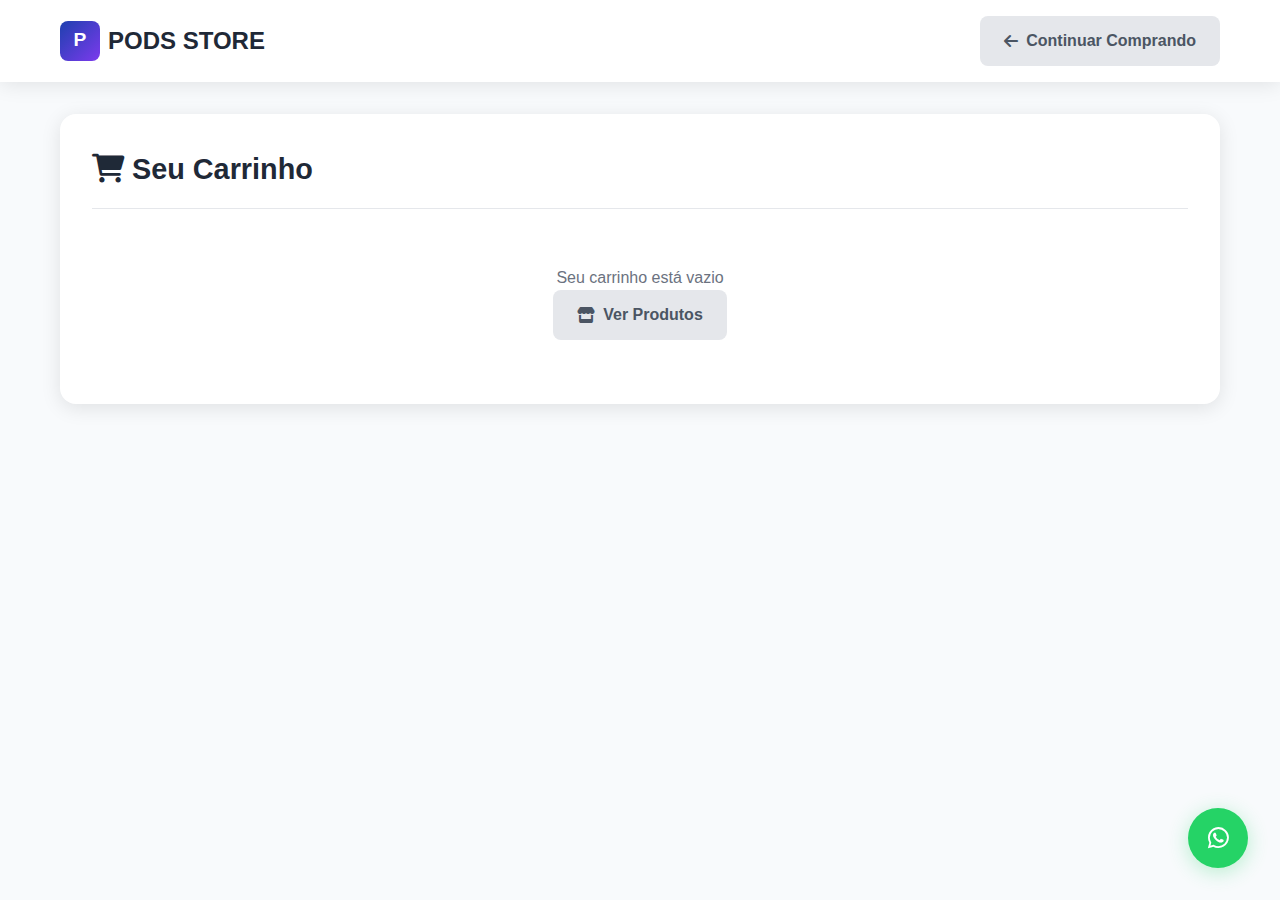
<file: carrinho.html>
<!DOCTYPE html>
<html lang="pt-BR">

<head>
    <meta charset="UTF-8">
    <meta name="viewport" content="width=device-width, initial-scale=1.0">
    <title>Carrinho de Compras | PODS Store</title>
    <link href="https://cdnjs.cloudflare.com/ajax/libs/font-awesome/6.0.0/css/all.min.css" rel="stylesheet">
    <style>
        * {
            margin: 0;
            padding: 0;
            box-sizing: border-box;
            font-family: 'Segoe UI', Tahoma, Geneva, Verdana, sans-serif;
        }

        body {
            background-color: #f8fafc;
            color: #333;
            line-height: 1.6;
        }

        .container {
            max-width: 1200px;
            margin: 0 auto;
            padding: 0 20px;
        }

        .header {
            background: white;
            box-shadow: 0 2px 20px rgba(0, 0, 0, 0.1);
            padding: 1rem 0;
            margin-bottom: 2rem;
        }

        .nav-wrapper {
            display: flex;
            align-items: center;
            justify-content: space-between;
        }

        .logo {
            display: flex;
            align-items: center;
            gap: 0.5rem;
        }

        .logo-icon {
            width: 40px;
            height: 40px;
            background: linear-gradient(135deg, #1e40af, #7c3aed);
            border-radius: 8px;
            display: flex;
            align-items: center;
            justify-content: center;
            color: white;
            font-weight: bold;
            font-size: 1.2rem;
        }

        .logo h1 {
            font-size: 1.5rem;
            font-weight: bold;
            color: #1f2937;
        }

        .cart-container {
            background: white;
            border-radius: 16px;
            box-shadow: 0 4px 20px rgba(0, 0, 0, 0.1);
            padding: 2rem;
            margin-bottom: 2rem;
        }

        .cart-container h2 {
            font-size: 1.8rem;
            margin-bottom: 1.5rem;
            color: #1f2937;
            border-bottom: 1px solid #e5e7eb;
            padding-bottom: 1rem;
        }

        .cart-empty {
            text-align: center;
            padding: 2rem;
            color: #6b7280;
        }

        .cart-item {
            display: flex;
            gap: 1.5rem;
            padding: 1.5rem 0;
            border-bottom: 1px solid #e5e7eb;
            align-items: center;
        }

        .cart-item:last-child {
            border-bottom: none;
        }

        .cart-item img {
            width: 100px;
            height: 100px;
            object-fit: contain;
            border-radius: 8px;
            background: #f9fafb;
            padding: 0.5rem;
        }

        .cart-item-info {
            flex: 1;
        }

        .cart-item-name {
            font-weight: 600;
            color: #1f2937;
            margin-bottom: 0.5rem;
        }

        .cart-item-price {
            color: #059669;
            font-weight: bold;
            margin-bottom: 0.5rem;
        }

        .quantity-controls {
            display: flex;
            align-items: center;
            gap: 0.5rem;
        }

        .quantity-btn {
            width: 32px;
            height: 32px;
            border: none;
            background: #e5e7eb;
            border-radius: 50%;
            display: flex;
            align-items: center;
            justify-content: center;
            cursor: pointer;
            transition: background-color 0.3s ease;
        }

        .quantity-btn:hover {
            background: #d1d5db;
        }

        .quantity {
            width: 40px;
            text-align: center;
            font-weight: 600;
        }

        .remove-item {
            background: none;
            border: none;
            color: #ef4444;
            cursor: pointer;
            font-size: 1.2rem;
        }

        .cart-total {
            display: flex;
            justify-content: space-between;
            align-items: center;
            margin-top: 2rem;
            padding-top: 1.5rem;
            border-top: 1px solid #e5e7eb;
            font-size: 1.25rem;
            font-weight: bold;
        }

        .cart-actions {
            display: flex;
            justify-content: space-between;
            margin-top: 2rem;
            gap: 1rem;
        }

        .btn {
            padding: 0.75rem 1.5rem;
            border-radius: 8px;
            font-weight: 600;
            cursor: pointer;
            transition: all 0.3s ease;
            text-decoration: none;
            display: inline-flex;
            align-items: center;
            gap: 0.5rem;
        }

        .btn-continue {
            background: #e5e7eb;
            color: #4b5563;
            border: none;
        }

        .btn-continue:hover {
            background: #d1d5db;
        }

        .btn-checkout {
            background: #059669;
            color: white;
            border: none;
        }

        .btn-checkout:hover {
            background: #047857;
        }

        .whatsapp-float {
            position: fixed;
            bottom: 2rem;
            right: 2rem;
            width: 60px;
            height: 60px;
            background: #25d366;
            color: white;
            border: none;
            border-radius: 50%;
            font-size: 1.5rem;
            cursor: pointer;
            box-shadow: 0 4px 20px rgba(37, 211, 102, 0.3);
            transition: all 0.3s ease;
            z-index: 1000;
            display: flex;
            align-items: center;
            justify-content: center;
        }

        .whatsapp-float:hover {
            background: #128c7e;
            transform: scale(1.1);
        }

        @media (max-width: 768px) {
            .cart-item {
                flex-direction: column;
                text-align: center;
                gap: 1rem;
            }

            .quantity-controls {
                justify-content: center;
            }

            .cart-actions {
                flex-direction: column;
            }

            .whatsapp-float {
                bottom: 1rem;
                right: 1rem;
                width: 50px;
                height: 50px;
                font-size: 1.25rem;
            }
        }
    </style>
</head>

<body>
    <!-- Header -->
    <header class="header">
        <div class="container">
            <div class="nav-wrapper">
                <div class="logo">
                    <div class="logo-icon">P</div>
                    <h1>PODS STORE</h1>
                </div>
                <a href="index.html" class="btn btn-continue">
                    <i class="fas fa-arrow-left"></i> Continuar Comprando
                </a>
            </div>
        </div>
    </header>

    <main class="container">
        <div class="cart-container">
            <h2><i class="fas fa-shopping-cart"></i> Seu Carrinho</h2>
            <div id="cartItems">
                <!-- Itens serão carregados aqui pelo JavaScript -->
            </div>

            <div id="cartEmpty" class="cart-empty">
                <p>Seu carrinho está vazio</p>
                <a href="index.html" class="btn btn-continue">
                    <i class="fas fa-store"></i> Ver Produtos
                </a>
            </div>

            <div id="cartFooter" style="display: none;">
                <div class="cart-total">
                    <span>Total:</span>
                    <span>R$ <span id="cartTotal">0.00</span></span>
                </div>

                <div class="cart-actions">
                    <a href="index.html" class="btn btn-continue">
                        <i class="fas fa-arrow-left"></i> Continuar Comprando
                    </a>
                    <button class="btn btn-checkout" onclick="checkout()">
                        <i class="fab fa-whatsapp"></i> Finalizar pelo WhatsApp
                    </button>
                </div>
            </div>
        </div>
    </main>

    <!-- Botão do WhatsApp -->
    <button class="whatsapp-float" onclick="openWhatsApp()">
        <i class="fab fa-whatsapp"></i>
    </button>

    <script>
        // 1. Carrega o carrinho do localStorage
        let cart = JSON.parse(localStorage.getItem('cart')) || [];

        // 2. Função para SALVAR o carrinho atualizado
        function saveCart() {
            localStorage.setItem('cart', JSON.stringify(cart));

            // Debug: Mostra o conteúdo atual do localStorage
            console.log('Carrinho salvo:', JSON.parse(localStorage.getItem('cart')));
        }

        // 3. Atualiza a exibição do carrinho
        function updateCartDisplay() {
            const cartItems = document.getElementById('cartItems');
            const cartEmpty = document.getElementById('cartEmpty');
            const cartFooter = document.getElementById('cartFooter');
            const cartTotal = document.getElementById('cartTotal');

            // Se carrinho vazio
            if (cart.length === 0) {
                cartItems.innerHTML = '';
                cartEmpty.style.display = 'block';
                cartFooter.style.display = 'none';

                // LIMPA o localStorage quando o carrinho está vazio
                localStorage.removeItem('cart');
                return;
            }

            // Se tem itens
            cartEmpty.style.display = 'none';
            cartFooter.style.display = 'block';

            // Renderiza os itens
            cartItems.innerHTML = cart.map(item => `
            <div class="cart-item" data-id="${item.id}">
                <img src="${item.image}" alt="${item.name}">
                <div class="cart-item-info">
                    <div class="cart-item-name">${item.name}</div>
                    <div class="cart-item-price">R$ ${item.price.toFixed(2)}</div>
                    <div class="quantity-controls">
                        <button class="quantity-btn" onclick="updateQuantity(${item.id}, ${item.quantity - 1})">
                            <i class="fas fa-minus"></i>
                        </button>
                        <span class="quantity">${item.quantity}</span>
                        <button class="quantity-btn" onclick="updateQuantity(${item.id}, ${item.quantity + 1})">
                            <i class="fas fa-plus"></i>
                        </button>
                    </div>
                </div>
                <button class="remove-item" onclick="removeItem(${item.id})">
                    <i class="fas fa-trash"></i>
                </button>
            </div>
        `).join('');

            // Calcula o total
            const total = cart.reduce((sum, item) => sum + (item.price * item.quantity), 0);
            cartTotal.textContent = total.toFixed(2);

            // SALVA as alterações
            saveCart();
        }

        // 4. Remove item do carrinho (CORRIGIDO)
        function removeItem(productId) {
            if (confirm('Tem certeza que deseja remover este item?')) {
                // Filtra o array removendo o item
                cart = cart.filter(item => item.id !== productId);

                // Atualiza a exibição E o localStorage
                updateCartDisplay();

                // Mostra feedback
                showNotification('Item removido do carrinho!');
            }
        }

        // 5. Atualiza quantidade (CORRIGIDO)
        function updateQuantity(productId, newQuantity) {
            if (newQuantity < 1) {
                removeItem(productId);
                return;
            }

            const itemIndex = cart.findIndex(item => item.id === productId);
            if (itemIndex !== -1) {
                cart[itemIndex].quantity = newQuantity;

                // Atualiza a exibição E o localStorage
                updateCartDisplay();
            }
        }

        // 6. Mostra notificação
        function showNotification(message) {
            const notification = document.createElement('div');
            notification.className = 'notification';
            notification.textContent = message;
            document.body.appendChild(notification);

            setTimeout(() => {
                notification.remove();
            }, 3000);
        }

        // 7. Inicialização
        document.addEventListener('DOMContentLoaded', function () {
            // Debug: Verifica o que está no localStorage
            console.log('Carrinho carregado:', JSON.parse(localStorage.getItem('cart')));

            updateCartDisplay();
        });
    </script>
</body>

</html>
</file>
